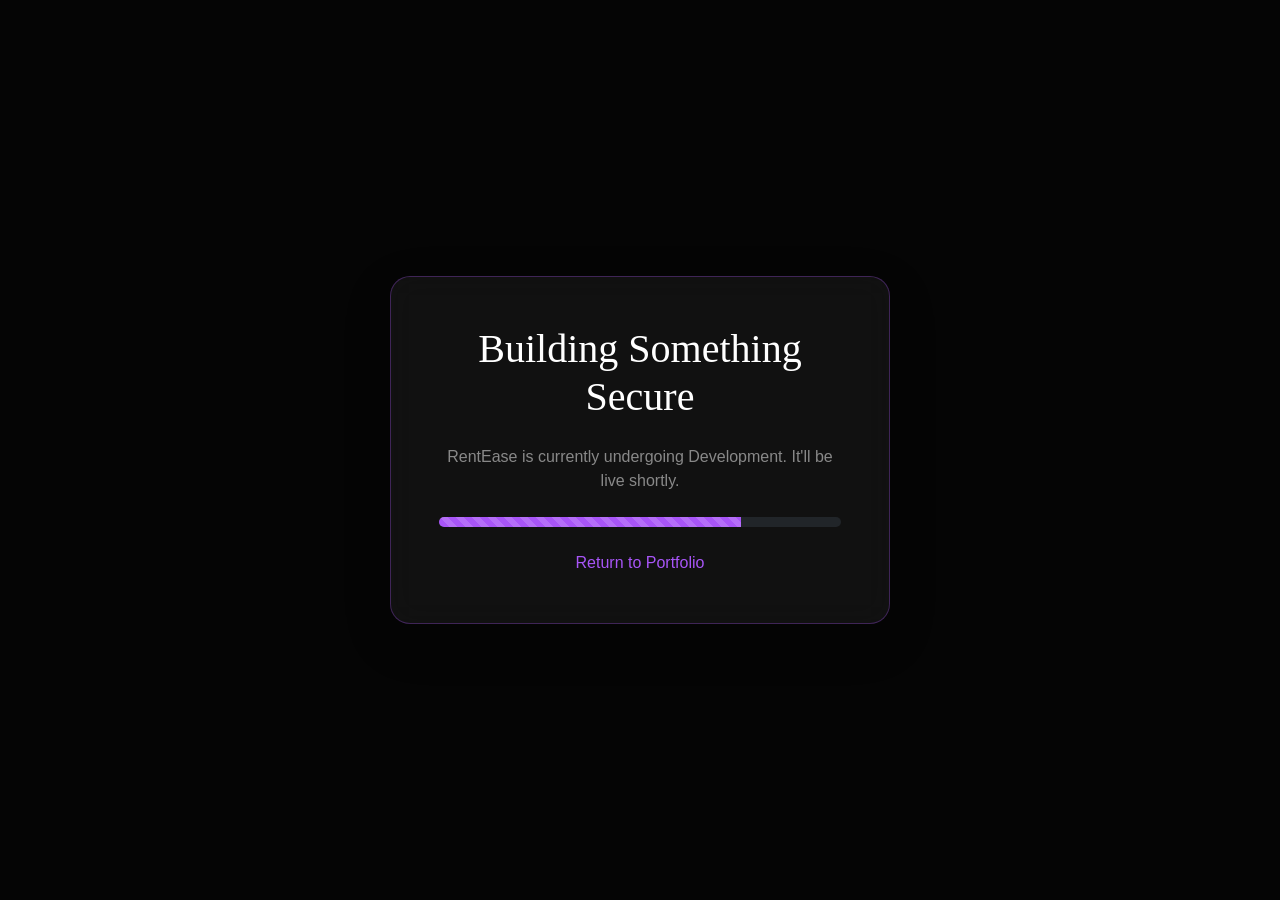
<file: public/construction.html>
<!DOCTYPE html>
<html lang="en">
<head>
    <meta charset="UTF-8">
    <meta name="viewport" content="width=device-width, initial-scale=1.0">
    <title>Under Construction | RentEase</title>
    <link href="https://cdn.jsdelivr.net/npm/bootstrap@5.3.3/dist/css/bootstrap.min.css" rel="stylesheet">
    <style>
        body { background-color: #050505; color: white; font-family: 'Inter', sans-serif; height: 100vh; display: flex; align-items: center; justify-content: center; text-align: center; }
        .glass-box { background: rgba(255,255,255,0.05); backdrop-filter: blur(15px); border: 1px solid rgba(168,85,247,0.3); padding: 3rem; border-radius: 20px; max-width: 500px; }
        .back-btn { color: #A855F7; text-decoration: none; border-bottom: 1px solid transparent; transition: 0.3s; }
        .back-btn:hover { border-color: #A855F7; }
    </style>
</head>
<body>
    <div class="glass-box shadow-lg">
        <h1 style="font-family: 'Cormorant Garamond', serif;" class="mb-4 text-purple">Building Something Secure</h1>
        <p class="text-white-50 mb-4">RentEase is currently undergoing Development. It'll be live shortly.</p>
        <div class="progress bg-dark mb-4" style="height: 10px;">
            <div class="progress-bar progress-bar-striped progress-bar-animated bg-purple" role="progressbar" style="width: 75%; background-color: #A855F7;"></div>
        </div>
        <a href="index2.html" class="back-btn"><i class="bi bi-arrow-left"></i> Return to Portfolio</a>
    </div>
</body>
</html>
</file>
